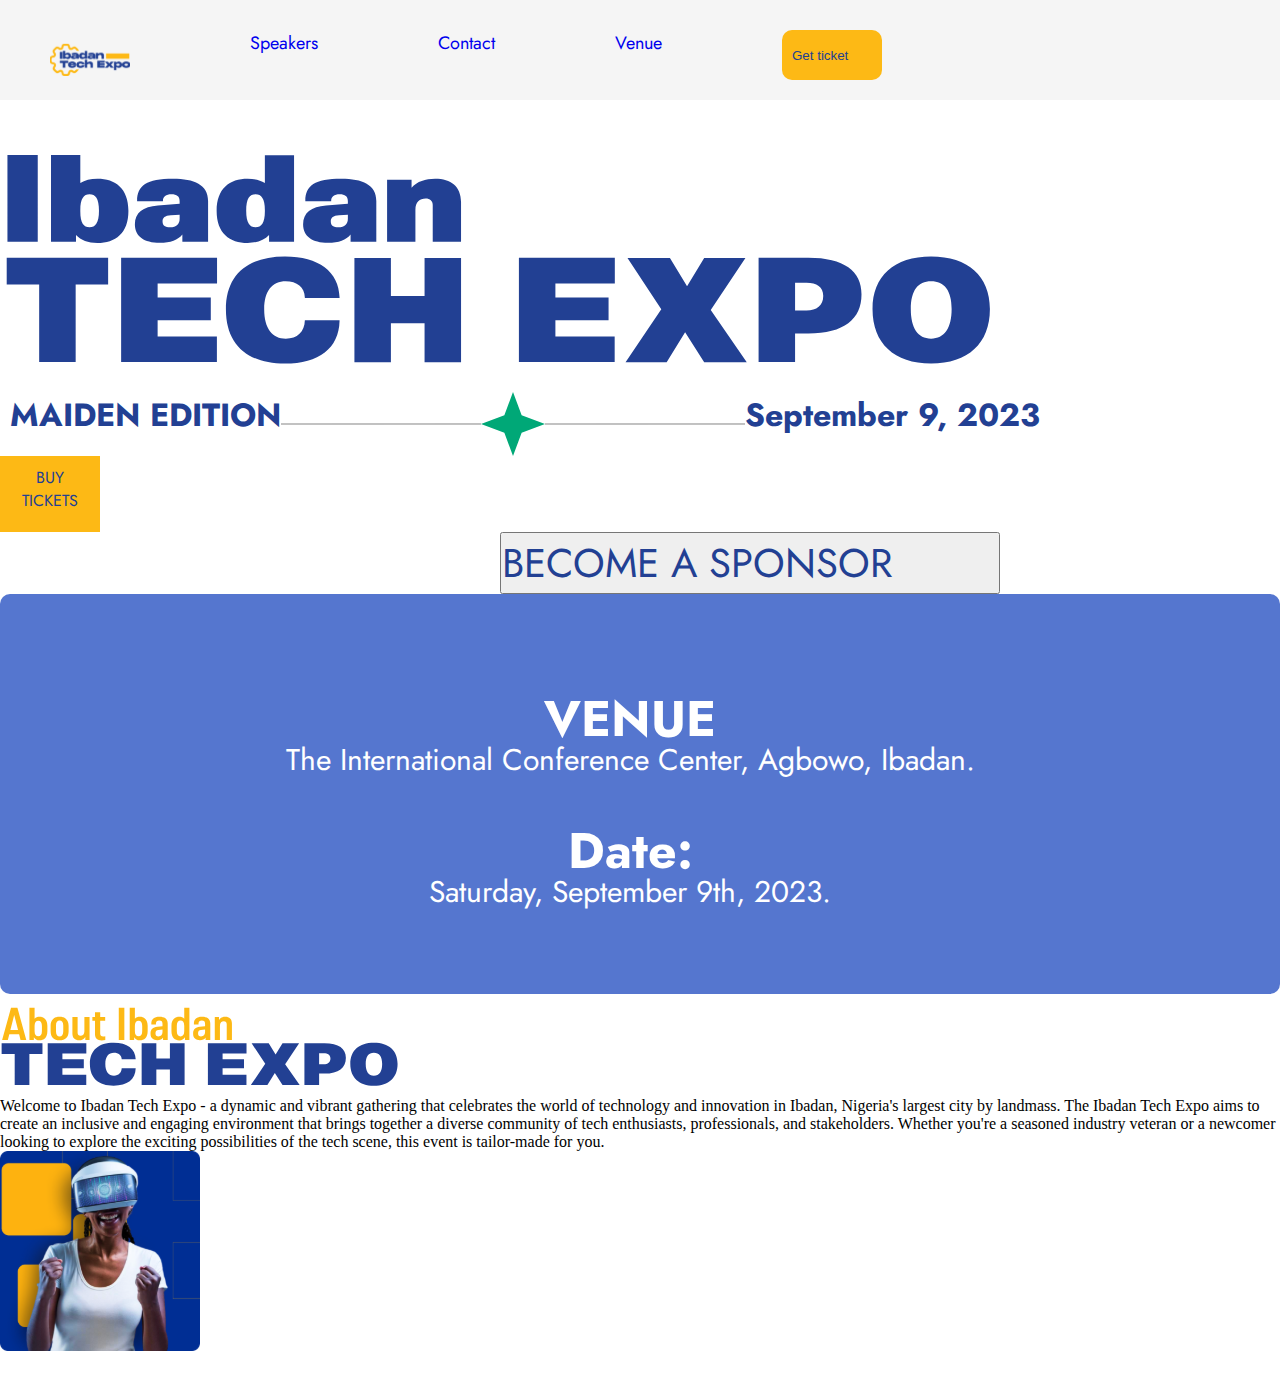
<file: index.html>
<html lang="en">
<head>
    <meta charset="UTF-8">
    <meta name="viewport" content="width=device-width, initial-scale=1.0">
    <title>Document</title>
    <link rel="stylesheet" href="style.css">
    <link rel="preconnect" href="https://fonts.googleapis.com">
    <link rel="preconnect" href="https://fonts.googleapis.com">
<link rel="preconnect" href="https://fonts.gstatic.com" crossorigin>
<link href="https://fonts.googleapis.com/css2?family=Jost:wght@300&family=Playfair+Display&family=Roboto:ital@1&display=swap" rel="stylesheet">
</head>
<body>
    <nav>
        <div class="menu">
            <img src="image/logo-7b0a9caa.svg" width="80" alt="">
            <a href="#">Speakers</a>
            <a href="#">Contact</a>
            <a href="#">  Venue</a>
            <a href="#"><button class="btn ">Get ticket</button></a>
        </div>
    </nav>
<br>
<div class="September 9, 2023">
    <img src="image/ibd-7e92bb92.svg" width="1000" alt="">
</div>
<div class="maiden">
<h1>
    MAIDEN 
     EDITION
</h1>
<img src="image/line-46ed24ac.svg" width="200px" alt="">
<img src="image/star-06b2c062.svg"  alt="">
<img src="image/line-46ed24ac.svg" width="200px"alt="">
<h1>September 9, 2023</h1>
</div>
<div class="ticket">
   <div class="buyticket">
    <a href="">BUY TICKETS</a>
   </div>
   <div class="sponsor"><a href=""><button>BECOME A SPONSOR</button></a></div>
    
</div>
<div class="Venue">
    <h1>VENUE</h1>
    <P> The International Conference Center, Agbowo, Ibadan.</P>
    <h1>Date:</h1>
    <p>Saturday, September 9th, 2023.</p>
</div>
<div class="tit1">
    <div class="tit"><img src="image/tit-514f3678.svg" width="400px" alt="">
    </div>
    <p>Welcome to Ibadan Tech Expo - a dynamic and vibrant gathering that celebrates the world of technology and innovation in Ibadan, Nigeria's largest city by landmass. The Ibadan Tech Expo aims to create an inclusive and engaging environment that brings together a diverse community of tech enthusiasts, professionals, and stakeholders. Whether you're a seasoned industry veteran or a newcomer looking to explore the exciting possibilities of the tech scene, this event is tailor-made for you.</p>
    <img src="image/Poster 3 1-ed55da9d.svg" width="200px" alt="">
</div>
</body>

</html>
</file>
<file: style.css>
*{
    margin: 0;
    padding: 0;
    box-sizing: border-box;
    
}

.menu{
    padding-top: 30px;
    padding-bottom: 10px;
    background-color: #f5f5f5;
    height: 100px;
    width: 100%;
    display: flex;
    gap:100px;
    text-decoration: none;
font-family:'Jost', sans-serif;
padding-left: 50px;
font-size: large;
font-weight: 400;
    
}
.menu a{
    padding-left: 20px;
    text-decoration: none;
    list-style: none;
}

.menu a button{
    background-color:#fdb915;
    outline: none;
}
.btn{
    
    width: 100px;
    height: 50px;
    border:#fdb915;
    text-align: justify;
    color:#224093;
    font-family: sans-serif;
    padding-left: 10px;
    border-radius: 10px;
    
}
.ibd-7e92bb92{
    padding-left: 10px;
}

.maiden{
    padding-left:10px;
    padding-right:10px;
    display:flex;
    color:#224093;
    font-family: 'Jost', sans-serif;
}

.ticket a{
    text-decoration: none
}
.ticket a button{

    color:#224093;
    width: 150px;
}
.buyticket{
    display:flex;
    text-align: justi;
    padding: 10px;
    background-color: #fdb915;
    width: 100px;
    font-family:'Jost', sans-serif;
    color:#224093;

}

.buyticket a{
    color:#224093;
    font-family: 'Jost', sans-serif;
    text-align: center;
    padding-left: 10px;
    padding-right: 10px;
    padding-bottom: 10px;
    padding: ;
}

.sponsor{
    padding-left: 500px;
    border-color: gray;
    width: 100px;
}
.sponsor a button{
    font-family: 'Jost', sans-serif;
    font-size: 40px;
    width: 500px;
    text-align: justify;
}

.Venue{
    padding-top: 50px;
    height: 400px;
    width: 100%;
    background-color: #5576cf;
    border-radius: 10px;
    padding-left: 30px;
    padding-right: 50px;
}

.venue h1{
   
    color: white;
    padding-top: 50px;
text-align: center;
font-family: 'Jost', sans-serif;;
font-size: 50px;
font-weight: 700px;
line-height: 50px;
}
.venue p{
    color: white;
    text-align: center;
    font-family: 'Jost', sans-serif;
    font-size: 30px;
    font-weight: 700px;
line-height: 32px;
}
.tit1{
    width: 100%;
    height: 400px;
    display: flex;
    flex-direction: column;
}

.tit1p{
    font-family: 'Jost', sans-serif;;;
}
</file>
